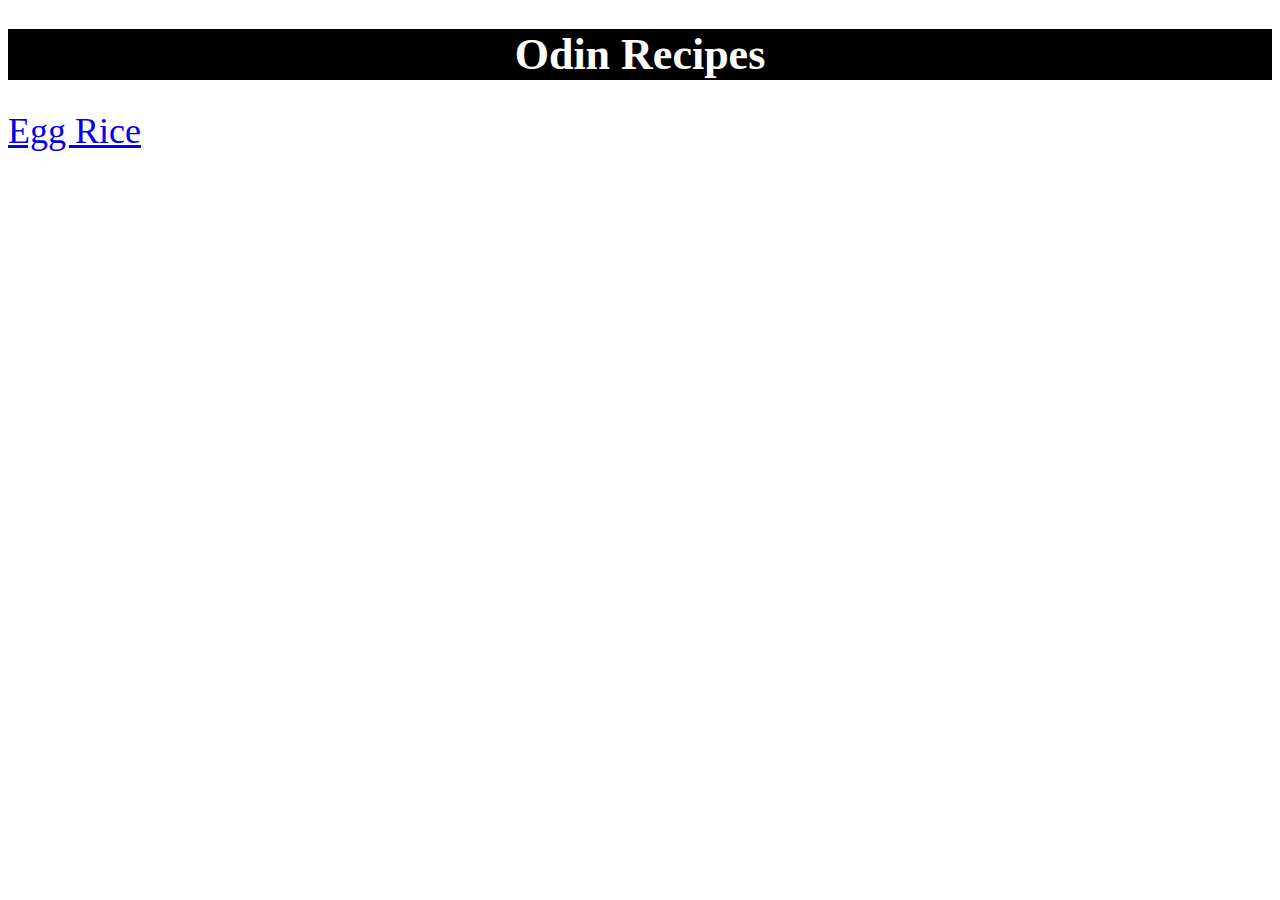
<file: index.html>
<!DOCTYPE html>
<html lang="en">
<head>
    <meta charset="UTF-8">
    <meta http-equiv="X-UA-Compatible" content="IE=edge">
    <meta name="viewport" content="width=device-width, initial-scale=1.0">
    <title>Odin Recipes</title>
    <link rel="stylesheet" href="style.css">
</head>
<body>
    <h1 class="mainhead">Odin Recipes</h1>
    <a href="./recipes/egg_rice.html">Egg Rice</a>
</body>
</html>
</file>
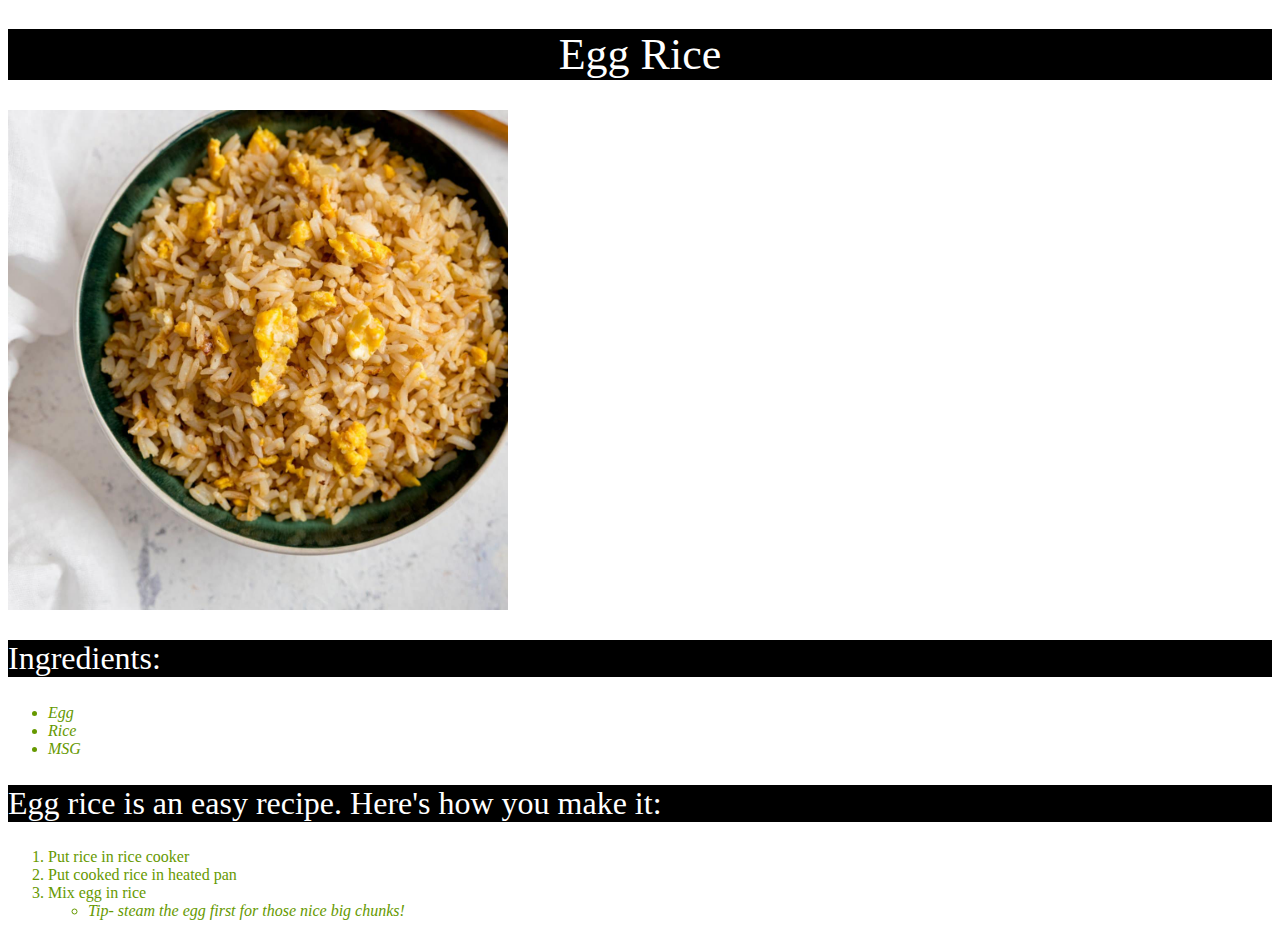
<file: recipes/egg_rice.html>
<!DOCTYPE html>
<html lang="en">
<head>
    <meta charset="UTF-8">
    <meta http-equiv="X-UA-Compatible" content="IE=edge">
    <meta name="viewport" content="width=device-width, initial-scale=1.0">
    <title>Egg Rice</title>
    <link rel="stylesheet" href="../style.css">
</head>

<body>
    <h1>Egg Rice</h1>
    <p></p>
    <p>
        <img src="../recipe_pics/egg_rice.jpg" alt="Egg Rice Picture">
    </p>
    <!-- List of ingredients -->
    <p>
        <h2>Ingredients:</h2>
        <ul>
            <li class="ingredients">Egg</li>
            <li class="ingredients">Rice</li>
            <li class="ingredients">MSG</li>
        </ul>
    </p>
    
    
    <!-- List of directions -->
    <p>
        <h2>Egg rice is an easy recipe. Here's how you make it:</h2>
        <ol>
            <li>Put rice in rice cooker</li>
            <li>Put cooked rice in heated pan</li>
            <li>Mix egg in rice</li>
            <ul>
                <li class="ingredients">Tip- steam the egg first for those nice big chunks!</li>
            </ul>
        </ol>
    </p>
</body>
</html>
</file>
<file: style.css>
h1 {
    color: white;
    background-color: black;
    font-size: 44px;
    font-family: "Times New Roman", sans-serif;
    text-align: center;
    font-weight: 100;
      
}

.mainhead {
    font-weight: bold;
}

img {
    height: 500px;
    width: auto;
}

h2 {
    color: white;
    background-color: black;
    font-size: 32px;
    font-family: "Times New Roman", sans-serif;
    text-align: left;
    font-weight: 100;
}

li {
    color: #669900;
}

.ingredients {
    font-style: italic;
}

a {
    background-color: 00cc00;
    font-size: 36px;
}
</file>
